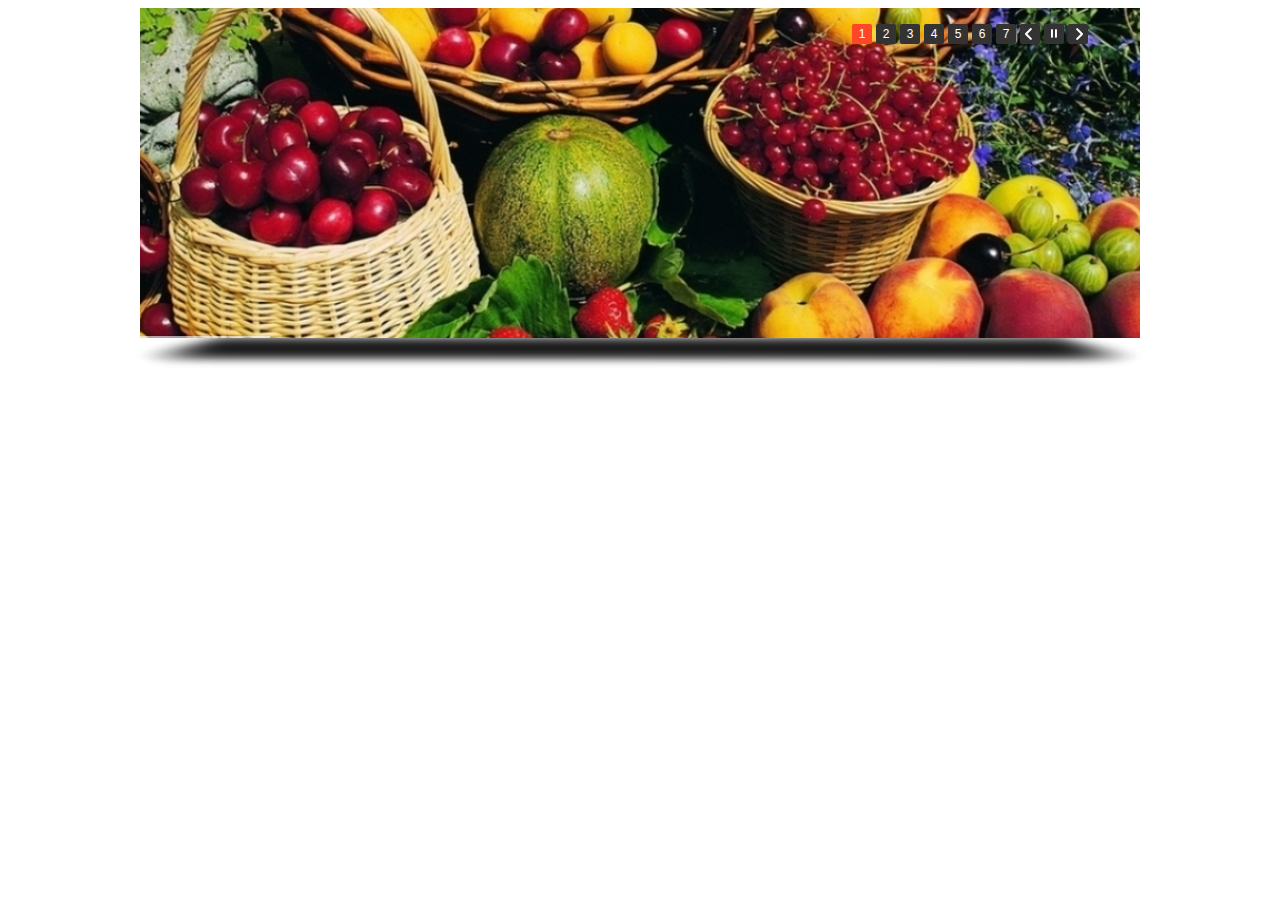
<file: FruitShop/Slider/slider.html>
<!DOCTYPE html>
<html>
<head>
    <meta http-equiv="content-type" content="text/html;charset=utf-8"/>
    <title>Amazing Slider</title>
    
    <!-- Insert to your webpage before the </head> -->
    <script src="sliderengine/jquery.js"></script>
    <script src="sliderengine/amazingslider.js"></script>
    <link rel="stylesheet" type="text/css" href="sliderengine/amazingslider-1.css">
    <script src="sliderengine/initslider-1.js"></script>
    <!-- End of head section HTML codes -->
    
</head>
<body>
    
    <!-- Insert to your webpage where you want to display the slider -->
    <div id="amazingslider-wrapper-1" style="display:block;position:relative;max-width:1000px;margin:0px auto 0px;">
        <div id="amazingslider-1" style="display:block;position:relative;margin:0 auto;">
            <ul class="amazingslider-slides" style="display:none;">
                <li><img src="images/Slid4.jpg" alt="" />
                </li>
                <li><img src="images/Slid1.jpg" />
                </li>
                <li><img src="images/Slid2.jpg" />
                </li>
                <li><img src="images/Slid3.jpg" />
                </li>
                <li><img src="images/Slid5.jpg" />
                </li>
                <li><img src="images/Slid6.jpg" />
                </li>
                <li><img src="images/Slid7.jpg" />
                </li>
            </ul>
        </div>
    </div>
    <!-- End of body section HTML codes -->
    
</body>
</html>
</file>
<file: FruitShop/Slider/sliderengine/amazingslider-1.css>
/* blue button large */
.as-btn-blue-large {
  	display: inline-block;
  	border: none;
  	-webkit-box-sizing: border-box;
  	-moz-box-sizing: border-box;
  	box-sizing: border-box;
  	margin: 0;
  	background: #009cde;
  	font-family: "Lucida Sans Unicode","Lucida Grande",sans-serif,Arial;
  	color: #fff;
  	cursor: pointer;
  	text-align: center;
  	text-decoration: none;
  	text-shadow: none;
  	text-transform: none;
  	white-space: nowrap;
  	-webkit-font-smoothing: antialiased;
	padding: 10px 16px;
	font-size: 24px;
	font-weight: 300;
  	-webkit-border-radius: 4px;
  	-moz-border-radius: 4px;
  	border-radius: 4px;
}

.as-btn-blue-large:hover {
  	color: #fff;
  	background: #0285d2;
}

.as-btn-blue-large:focus {
  	outline: 0;
}

/* blue button medium */
.as-btn-blue-medium {
  	display: inline-block;
  	border: none;
  	-webkit-box-sizing: border-box;
  	-moz-box-sizing: border-box;
  	box-sizing: border-box;
  	margin: 0;
  	background: #009cde;
  	font-family: "Lucida Sans Unicode","Lucida Grande",sans-serif,Arial;
  	color: #fff;
  	cursor: pointer;
  	text-align: center;
  	text-decoration: none;
  	text-shadow: none;
  	text-transform: none;
  	white-space: nowrap;
  	-webkit-font-smoothing: antialiased;
	padding: 6px 12px;
	font-size: 14px;
	font-weight: normal;
  	-webkit-border-radius: 2px;
  	-moz-border-radius: 2px;
  	border-radius: 2px;
}

.as-btn-blue-medium:hover {
  	color: #fff;
  	background: #0285d2;
}

.as-btn-blue-medium:focus {
  	outline: 0;
}

/* blue button small */
.as-btn-blue-small {
  	display: inline-block;
  	border: none;
  	-webkit-box-sizing: border-box;
  	-moz-box-sizing: border-box;
  	box-sizing: border-box;
  	margin: 0;
  	background: #009cde;
  	font-family: "Lucida Sans Unicode","Lucida Grande",sans-serif,Arial;
  	color: #fff;
  	cursor: pointer;
  	text-align: center;
  	text-decoration: none;
  	text-shadow: none;
  	text-transform: none;
  	white-space: nowrap;
  	-webkit-font-smoothing: antialiased;
	padding: 5px 10px;
	font-size: 12px;
	font-weight: normal;
  	-webkit-border-radius: 0px;
  	-moz-border-radius: 0px;
  	border-radius: 0px;
}

.as-btn-blue-small:hover {
  	color: #fff;
  	background: #0285d2;
}

.as-btn-blue-small:focus {
  	outline: 0;
}

/* blue border large */
.as-btn-blueborder-large {
  	display: inline-block;
  	border: 2px solid #009cde;
  	-webkit-box-sizing: border-box;
  	-moz-box-sizing: border-box;
  	box-sizing: border-box;
  	margin: 0;
  	background: transparent;
  	font-family: "Lucida Sans Unicode","Lucida Grande",sans-serif,Arial;
  	color: #009cde;
  	cursor: pointer;
  	text-align: center;
  	text-decoration: none;
  	text-shadow: none;
  	text-transform: none;
  	vertical-align: baseline;
  	white-space: nowrap;
  	-webkit-font-smoothing: antialiased;
	padding: 10px 16px;
	font-size: 24px;
	font-weight: 300;
  	-webkit-border-radius: 4px;
  	-moz-border-radius: 4px;
  	border-radius: 4px;
}

.as-btn-blueborder-large:hover {
  	color: #fff;
  	background: #009cde;
}

.as-btn-blueborder-large:focus {
  	outline: 0;
}

/* blue border medium */
.as-btn-blueborder-medium {
  	display: inline-block;
  	border: 2px solid #009cde;
  	-webkit-box-sizing: border-box;
  	-moz-box-sizing: border-box;
  	box-sizing: border-box;
  	margin: 0;
  	background: transparent;
  	font-family: "Lucida Sans Unicode","Lucida Grande",sans-serif,Arial;
  	color: #009cde;
  	cursor: pointer;
  	text-align: center;
  	text-decoration: none;
  	text-shadow: none;
  	text-transform: none;
  	vertical-align: baseline;
  	white-space: nowrap;
  	-webkit-font-smoothing: antialiased;
	padding: 6px 12px;
	font-size: 14px;
	font-weight: normal;
  	-webkit-border-radius: 2px;
  	-moz-border-radius: 2px;
  	border-radius: 2px;
}

.as-btn-blueborder-medium:hover {
  	color: #fff;
  	background: #009cde;
}

.as-btn-blueborder-medium:focus {
  	outline: 0;
}

/* blue border small */
.as-btn-blueborder-small {
  	display: inline-block;
  	border: 2px solid #009cde;
  	-webkit-box-sizing: border-box;
  	-moz-box-sizing: border-box;
  	box-sizing: border-box;
  	margin: 0;
  	background: transparent;
  	font-family: "Lucida Sans Unicode","Lucida Grande",sans-serif,Arial;
  	color: #009cde;
  	cursor: pointer;
  	text-align: center;
  	text-decoration: none;
  	text-shadow: none;
  	text-transform: none;
  	vertical-align: baseline;
  	white-space: nowrap;
  	-webkit-font-smoothing: antialiased;
	padding: 5px 10px;
	font-size: 12px;
	font-weight: normal;
  	-webkit-border-radius: 0px;
  	-moz-border-radius: 0px;
  	border-radius: 0px;
}

.as-btn-blueborder-small:hover {
  	color: #fff;
  	background: #009cde;
}

.as-btn-blueborder-small:focus {
  	outline: 0;
}

/* orange button large */
.as-btn-orange-large {
  	display: inline-block;
  	border: none;
  	-webkit-box-sizing: border-box;
  	-moz-box-sizing: border-box;
  	box-sizing: border-box;
  	margin: 0;
  	background: #f7a020;
  	font-family: "Lucida Sans Unicode","Lucida Grande",sans-serif,Arial;
  	color: #fff;
  	cursor: pointer;
  	text-align: center;
  	text-decoration: none;
  	text-shadow: none;
  	text-transform: none;
  	white-space: nowrap;
  	-webkit-font-smoothing: antialiased;
	padding: 10px 16px;
	font-size: 24px;
	font-weight: 300;
  	-webkit-border-radius: 4px;
  	-moz-border-radius: 4px;
  	border-radius: 4px;
}

.as-btn-orange-large:hover {
  	color: #fff;
  	background: #ffc030;
}

.as-btn-orange-large:focus {
  	outline: 0;
}

/* orange button medium */
.as-btn-orange-medium {
  	display: inline-block;
  	border: none;
  	-webkit-box-sizing: border-box;
  	-moz-box-sizing: border-box;
  	box-sizing: border-box;
  	margin: 0;
  	background: #f7a020;
  	font-family: "Lucida Sans Unicode","Lucida Grande",sans-serif,Arial;
  	color: #fff;
  	cursor: pointer;
  	text-align: center;
  	text-decoration: none;
  	text-shadow: none;
  	text-transform: none;
  	white-space: nowrap;
  	-webkit-font-smoothing: antialiased;
	padding: 6px 12px;
	font-size: 14px;
	font-weight: normal;
  	-webkit-border-radius: 2px;
  	-moz-border-radius: 2px;
  	border-radius: 2px;
}

.as-btn-orange-medium:hover {
  	color: #fff;
  	background: #ffc030;
}

.as-btn-orange-medium:focus {
  	outline: 0;
}

/* orange button small */
.as-btn-orange-small {
  	display: inline-block;
  	border: none;
  	-webkit-box-sizing: border-box;
  	-moz-box-sizing: border-box;
  	box-sizing: border-box;
  	margin: 0;
  	background: #f7a020;
  	font-family: "Lucida Sans Unicode","Lucida Grande",sans-serif,Arial;
  	color: #fff;
  	cursor: pointer;
  	text-align: center;
  	text-decoration: none;
  	text-shadow: none;
  	text-transform: none;
  	white-space: nowrap;
  	-webkit-font-smoothing: antialiased;
	padding: 5px 10px;
	font-size: 12px;
	font-weight: normal;
  	-webkit-border-radius: 0px;
  	-moz-border-radius: 0px;
  	border-radius: 0px;
}

.as-btn-orange-small:hover {
  	color: #fff;
  	background: #ffc030;
}

.as-btn-orange-small:focus {
  	outline: 0;
}

/* orange border large */
.as-btn-orangeborder-large {
  	display: inline-block;
  	border: 2px solid #f7a020;
  	-webkit-box-sizing: border-box;
  	-moz-box-sizing: border-box;
  	box-sizing: border-box;
  	margin: 0;
  	background: transparent;
  	font-family: "Lucida Sans Unicode","Lucida Grande",sans-serif,Arial;
  	color: #f7a020;
  	cursor: pointer;
  	text-align: center;
  	text-decoration: none;
  	text-shadow: none;
  	text-transform: none;
  	vertical-align: baseline;
  	white-space: nowrap;
  	-webkit-font-smoothing: antialiased;
	padding: 10px 16px;
	font-size: 24px;
	font-weight: 300;
  	-webkit-border-radius: 4px;
  	-moz-border-radius: 4px;
  	border-radius: 4px;
}

.as-btn-orangeborder-large:hover {
  	color: #fff;
  	background: #f7a020;
}

.as-btn-orangeborder-large:focus {
  	outline: 0;
}

/* orange border medium */
.as-btn-orangeborder-medium {
  	display: inline-block;
  	border: 2px solid #f7a020;
  	-webkit-box-sizing: border-box;
  	-moz-box-sizing: border-box;
  	box-sizing: border-box;
  	margin: 0;
  	background: transparent;
  	font-family: "Lucida Sans Unicode","Lucida Grande",sans-serif,Arial;
  	color: #f7a020;
  	cursor: pointer;
  	text-align: center;
  	text-decoration: none;
  	text-shadow: none;
  	text-transform: none;
  	vertical-align: baseline;
  	white-space: nowrap;
  	-webkit-font-smoothing: antialiased;
	padding: 6px 12px;
	font-size: 14px;
	font-weight: normal;
  	-webkit-border-radius: 2px;
  	-moz-border-radius: 2px;
  	border-radius: 2px;
}

.as-btn-orangeborder-medium:hover {
  	color: #fff;
  	background: #f7a020;
}

.as-btn-orangeborder-medium:focus {
  	outline: 0;
}

/* orange border small */
.as-btn-orangeborder-small {
  	display: inline-block;
  	border: 2px solid #f7a020;
  	-webkit-box-sizing: border-box;
  	-moz-box-sizing: border-box;
  	box-sizing: border-box;
  	margin: 0;
  	background: transparent;
  	font-family: "Lucida Sans Unicode","Lucida Grande",sans-serif,Arial;
  	color: #f7a020;
  	cursor: pointer;
  	text-align: center;
  	text-decoration: none;
  	text-shadow: none;
  	text-transform: none;
  	vertical-align: baseline;
  	white-space: nowrap;
  	-webkit-font-smoothing: antialiased;
	padding: 5px 10px;
	font-size: 12px;
	font-weight: normal;
  	-webkit-border-radius: 0px;
  	-moz-border-radius: 0px;
  	border-radius: 0px;
}

.as-btn-orangeborder-small:hover {
  	color: #fff;
  	background: #f7a020;
}

.as-btn-orangeborder-small:focus {
  	outline: 0;
}

/* white button large */
.as-btn-white-large {
  	display: inline-block;
  	border: none;
  	-webkit-box-sizing: border-box;
  	-moz-box-sizing: border-box;
  	box-sizing: border-box;
  	margin: 0;
  	background: #fff;
  	font-family: "Lucida Sans Unicode","Lucida Grande",sans-serif,Arial;
  	color: #444;
  	cursor: pointer;
  	text-align: center;
  	text-decoration: none;
  	text-shadow: none;
  	text-transform: none;
  	white-space: nowrap;
  	-webkit-font-smoothing: antialiased;
	padding: 10px 16px;
	font-size: 24px;
	font-weight: 300;
  	-webkit-border-radius: 4px;
  	-moz-border-radius: 4px;
  	border-radius: 4px;
}

.as-btn-white-large:hover {
  	color: #fff;
  	background: #444;
}

.as-btn-white-large:focus {
  	outline: 0;
}

/* white button medium */
.as-btn-white-medium {
  	display: inline-block;
  	border: none;
  	-webkit-box-sizing: border-box;
  	-moz-box-sizing: border-box;
  	box-sizing: border-box;
  	margin: 0;
  	background: #fff;
  	font-family: "Lucida Sans Unicode","Lucida Grande",sans-serif,Arial;
  	color: #444;
  	cursor: pointer;
  	text-align: center;
  	text-decoration: none;
  	text-shadow: none;
  	text-transform: none;
  	white-space: nowrap;
  	-webkit-font-smoothing: antialiased;
	padding: 6px 12px;
	font-size: 14px;
	font-weight: normal;
  	-webkit-border-radius: 2px;
  	-moz-border-radius: 2px;
  	border-radius: 2px;
}

.as-btn-white-medium:hover {
  	color: #fff;
  	background: #444;
}

.as-btn-white-medium:focus {
  	outline: 0;
}

/* white button small */
.as-btn-white-small {
  	display: inline-block;
  	border: none;
  	-webkit-box-sizing: border-box;
  	-moz-box-sizing: border-box;
  	box-sizing: border-box;
  	margin: 0;
  	background: #fff;
  	font-family: "Lucida Sans Unicode","Lucida Grande",sans-serif,Arial;
  	color: #444;
  	cursor: pointer;
  	text-align: center;
  	text-decoration: none;
  	text-shadow: none;
  	text-transform: none;
  	white-space: nowrap;
  	-webkit-font-smoothing: antialiased;
	padding: 5px 10px;
	font-size: 12px;
	font-weight: normal;
  	-webkit-border-radius: 0px;
  	-moz-border-radius: 0px;
  	border-radius: 0px;
}

.as-btn-white-small:hover {
  	color: #fff;
  	background: #444;
}

.as-btn-white-small:focus {
  	outline: 0;
}

/* white border large */
.as-btn-whiteborder-large {
  	display: inline-block;
  	border: 2px solid #fff;
  	-webkit-box-sizing: border-box;
  	-moz-box-sizing: border-box;
  	box-sizing: border-box;
  	margin: 0;
  	background: transparent;
  	font-family: "Lucida Sans Unicode","Lucida Grande",sans-serif,Arial;
  	color: #fff;
  	cursor: pointer;
  	text-align: center;
  	text-decoration: none;
  	text-shadow: none;
  	text-transform: none;
  	vertical-align: baseline;
  	white-space: nowrap;
  	-webkit-font-smoothing: antialiased;
	padding: 10px 16px;
	font-size: 24px;
	font-weight: 300;
  	-webkit-border-radius: 4px;
  	-moz-border-radius: 4px;
  	border-radius: 4px;
}

.as-btn-whiteborder-large:hover {
  	color: #444;
  	background: #fff;
}

.as-btn-whiteborder-large:focus {
  	outline: 0;
}

/* white border medium */
.as-btn-whiteborder-medium {
  	display: inline-block;
  	border: 2px solid #fff;
  	-webkit-box-sizing: border-box;
  	-moz-box-sizing: border-box;
  	box-sizing: border-box;
  	margin: 0;
  	background: transparent;
  	font-family: "Lucida Sans Unicode","Lucida Grande",sans-serif,Arial;
  	color: #fff;
  	cursor: pointer;
  	text-align: center;
  	text-decoration: none;
  	text-shadow: none;
  	text-transform: none;
  	vertical-align: baseline;
  	white-space: nowrap;
  	-webkit-font-smoothing: antialiased;
	padding: 6px 12px;
	font-size: 14px;
	font-weight: normal;
  	-webkit-border-radius: 2px;
  	-moz-border-radius: 2px;
  	border-radius: 2px;
}

.as-btn-whiteborder-medium:hover {
  	color: #444;
  	background: #fff;
}

.as-btn-whiteborder-medium:focus {
  	outline: 0;
}

/* white border small */
.as-btn-whiteborder-small {
  	display: inline-block;
  	border: 2px solid #fff;
  	-webkit-box-sizing: border-box;
  	-moz-box-sizing: border-box;
  	box-sizing: border-box;
  	margin: 0;
  	background: transparent;
  	font-family: "Lucida Sans Unicode","Lucida Grande",sans-serif,Arial;
  	color: #fff;
  	cursor: pointer;
  	text-align: center;
  	text-decoration: none;
  	text-shadow: none;
  	text-transform: none;
  	vertical-align: baseline;
  	white-space: nowrap;
  	-webkit-font-smoothing: antialiased;
	padding: 5px 10px;
	font-size: 12px;
	font-weight: normal;
  	-webkit-border-radius: 0px;
  	-moz-border-radius: 0px;
  	border-radius: 0px;
}

.as-btn-whiteborder-small:hover {
  	color: #444;
  	background: #fff;
}

.as-btn-whiteborder-small:focus {
  	outline: 0;
}

/* navy button large */
.as-btn-navy-large {
  	display: inline-block;
  	border: none;
  	-webkit-box-sizing: border-box;
  	-moz-box-sizing: border-box;
  	box-sizing: border-box;
  	margin: 0;
  	background: #334455;
  	font-family: "Lucida Sans Unicode","Lucida Grande",sans-serif,Arial;
  	color: #fff;
  	cursor: pointer;
  	text-align: center;
  	text-decoration: none;
  	text-shadow: none;
  	text-transform: none;
  	white-space: nowrap;
  	-webkit-font-smoothing: antialiased;
	padding: 10px 16px;
	font-size: 24px;
	font-weight: 300;
  	-webkit-border-radius: 4px;
  	-moz-border-radius: 4px;
  	border-radius: 4px;
}

.as-btn-navy-large:hover {
  	color: #fff;
  	background: #445566;
}

.as-btn-navy-large:focus {
  	outline: 0;
}

/* navy button medium */
.as-btn-navy-medium {
  	display: inline-block;
  	border: none;
  	-webkit-box-sizing: border-box;
  	-moz-box-sizing: border-box;
  	box-sizing: border-box;
  	margin: 0;
  	background: #334455;
  	font-family: "Lucida Sans Unicode","Lucida Grande",sans-serif,Arial;
  	color: #fff;
  	cursor: pointer;
  	text-align: center;
  	text-decoration: none;
  	text-shadow: none;
  	text-transform: none;
  	white-space: nowrap;
  	-webkit-font-smoothing: antialiased;
	padding: 6px 12px;
	font-size: 14px;
	font-weight: normal;
  	-webkit-border-radius: 2px;
  	-moz-border-radius: 2px;
  	border-radius: 2px;
}

.as-btn-navy-medium:hover {
  	color: #fff;
  	background: #445566;
}

.as-btn-navy-medium:focus {
  	outline: 0;
}

/* navy button small */
.as-btn-navy-small {
  	display: inline-block;
  	border: none;
  	-webkit-box-sizing: border-box;
  	-moz-box-sizing: border-box;
  	box-sizing: border-box;
  	margin: 0;
  	background: #334455;
  	font-family: "Lucida Sans Unicode","Lucida Grande",sans-serif,Arial;
  	color: #fff;
  	cursor: pointer;
  	text-align: center;
  	text-decoration: none;
  	text-shadow: none;
  	text-transform: none;
  	white-space: nowrap;
  	-webkit-font-smoothing: antialiased;
	padding: 5px 10px;
	font-size: 12px;
	font-weight: normal;
  	-webkit-border-radius: 0px;
  	-moz-border-radius: 0px;
  	border-radius: 0px;
}

.as-btn-navy-small:hover {
  	color: #fff;
  	background: #445566;
}

.as-btn-navy-small:focus {
  	outline: 0;
}
</file>
